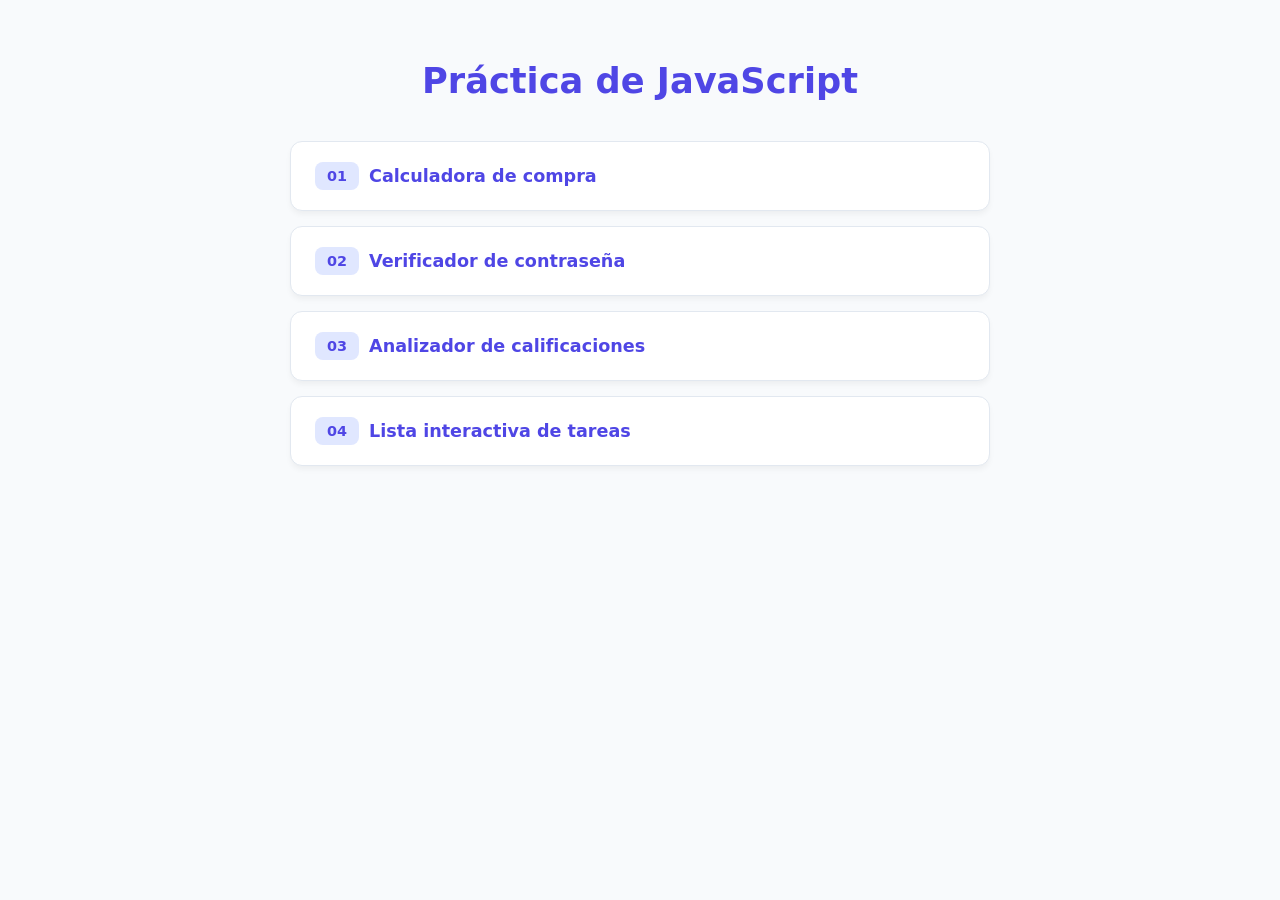
<file: index.html>
<!DOCTYPE html>
<html lang="es">
<head>
  <meta charset="UTF-8">
  <meta name="viewport" content="width=device-width, initial-scale=1.0">
  <title>Ejercicios de JavaScript - Portafolio</title>
  <style>
    :root {
      --primary: #4f46e5;
      --primary-hover: #4338ca;
      --bg-color: #f8fafc;
      --card-bg: #ffffff;
      --text-main: #1e293b;
      --text-muted: #64748b;
      --border: #e2e8f0;
    }

    body {
      font-family: 'Segoe UI', system-ui, -apple-system, sans-serif;
      background-color: var(--bg-color);
      color: var(--text-main);
      max-width: 700px;
      margin: 60px auto;
      padding: 0 20px;
    }

    header {
      text-align: center;
      margin-bottom: 40px;
    }

    h1 {
      font-size: 2.2rem;
      color: var(--primary);
      margin-bottom: 8px;
    }

    .card-list {
      display: flex;
      flex-direction: column;
      gap: 15px;
    }

    .card-item {
      background: var(--card-bg);
      border: 1px solid var(--border);
      border-radius: 12px;
      padding: 20px 24px;
      box-shadow: 0 4px 6px -1px rgba(0, 0, 0, 0.05);
      transition: transform 0.2s ease, box-shadow 0.2s ease;
      display: flex;
      justify-content: space-between;
      align-items: center;
    }

    .card-item:hover {
      transform: translateY(-2px);
      box-shadow: 0 10px 15px -3px rgba(0, 0, 0, 0.08);
      border-color: #cbd5e1;
    }

    .card-item a {
      text-decoration: none;
      color: var(--primary);
      font-weight: 600;
      font-size: 1.1rem;
      display: flex;
      align-items: center;
      gap: 10px;
    }

    .card-item a span {
      background: #e0e7ff;
      color: var(--primary);
      padding: 6px 12px;
      border-radius: 8px;
      font-size: 0.9rem;
    }
  </style>
</head>
<body>
  <header>
    <h1>Práctica de JavaScript</h1>
  </header>

  <div class="card-list">
    <div class="card-item">
      <a href="./Ejercicio1/index.html"><span>01</span> Calculadora de compra</a>
    </div>
    <div class="card-item">
      <a href="./Ejercicio2/index.html"><span>02</span> Verificador de contraseña</a>
    </div>
    <div class="card-item">
      <a href="./Ejercicio3/index.html"><span>03</span> Analizador de calificaciones</a>
    </div>
    <div class="card-item">
      <a href="./Ejercicio4/index.html"><span>04</span> Lista interactiva de tareas</a>
    </div>
  </div>
</body>
</html>
</file>
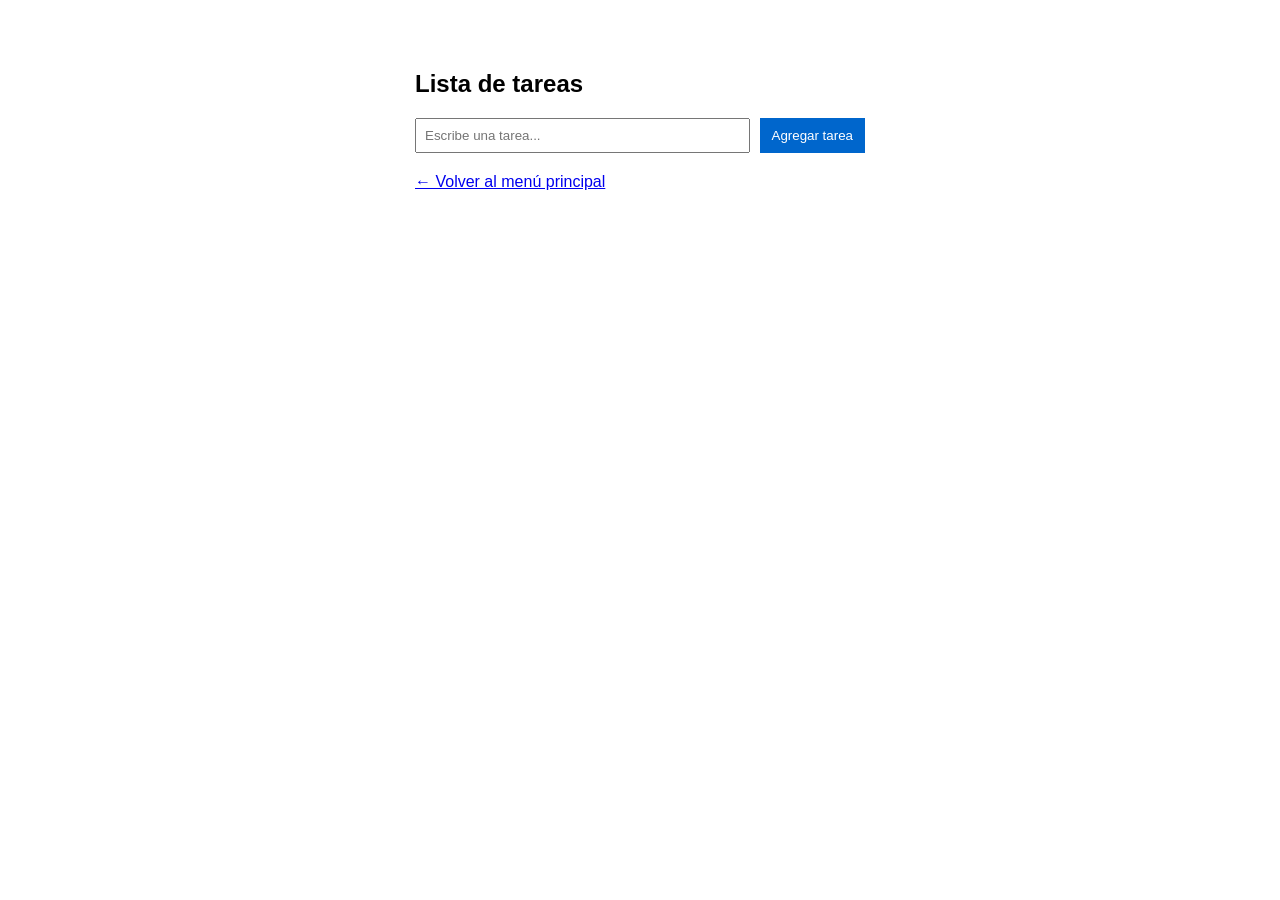
<file: Ejercicio4/index.html>
<!DOCTYPE html>
<html lang="es">
<head>
  <meta charset="UTF-8">
  <title>Ejercicio 4 - Lista interactiva de tareas</title>
  <link rel="stylesheet" href="estilos.css">
</head>
<body>
  <h2>Lista de tareas</h2>
  
  <div class="input-box">
    <input type="text" id="nueva-tarea" placeholder="Escribe una tarea...">
    <button onclick="agregarTarea()">Agregar tarea</button>
  </div>

  <ul id="lista-tareas"></ul>

  <p><a href="../index.html">← Volver al menú principal</a></p>
  <script src="script.js"></script>
</body>
</html>
</file>
<file: Ejercicio4/estilos.css>
body {
  font-family: Arial, sans-serif;
  max-width: 450px;
  margin: 30px auto;
  padding: 20px;
}

.input-box {
  display: flex;
  gap: 10px;
}

input[type="text"] {
  flex: 1;
  padding: 8px;
}

button {
  padding: 8px 12px;
  background: #0066cc;
  color: white;
  border: none;
  cursor: pointer;
}

ul {
  list-style: none;
  padding: 0;
  margin-top: 20px;
}

li {
  display: flex;
  align-items: center;
  justify-content: space-between;
  padding: 8px;
  background: #f4f4f4;
  margin-bottom: 5px;
  border-radius: 4px;
}

.completada {
  text-decoration: line-through;
  color: #888;
}

.btn-eliminar {
  background: #d9534f;
  border: none;
  color: white;
  padding: 4px 8px;
  cursor: pointer;
  border-radius: 3px;
}

.btn-eliminar:hover {
  background: #c9302c;
}
</file>
